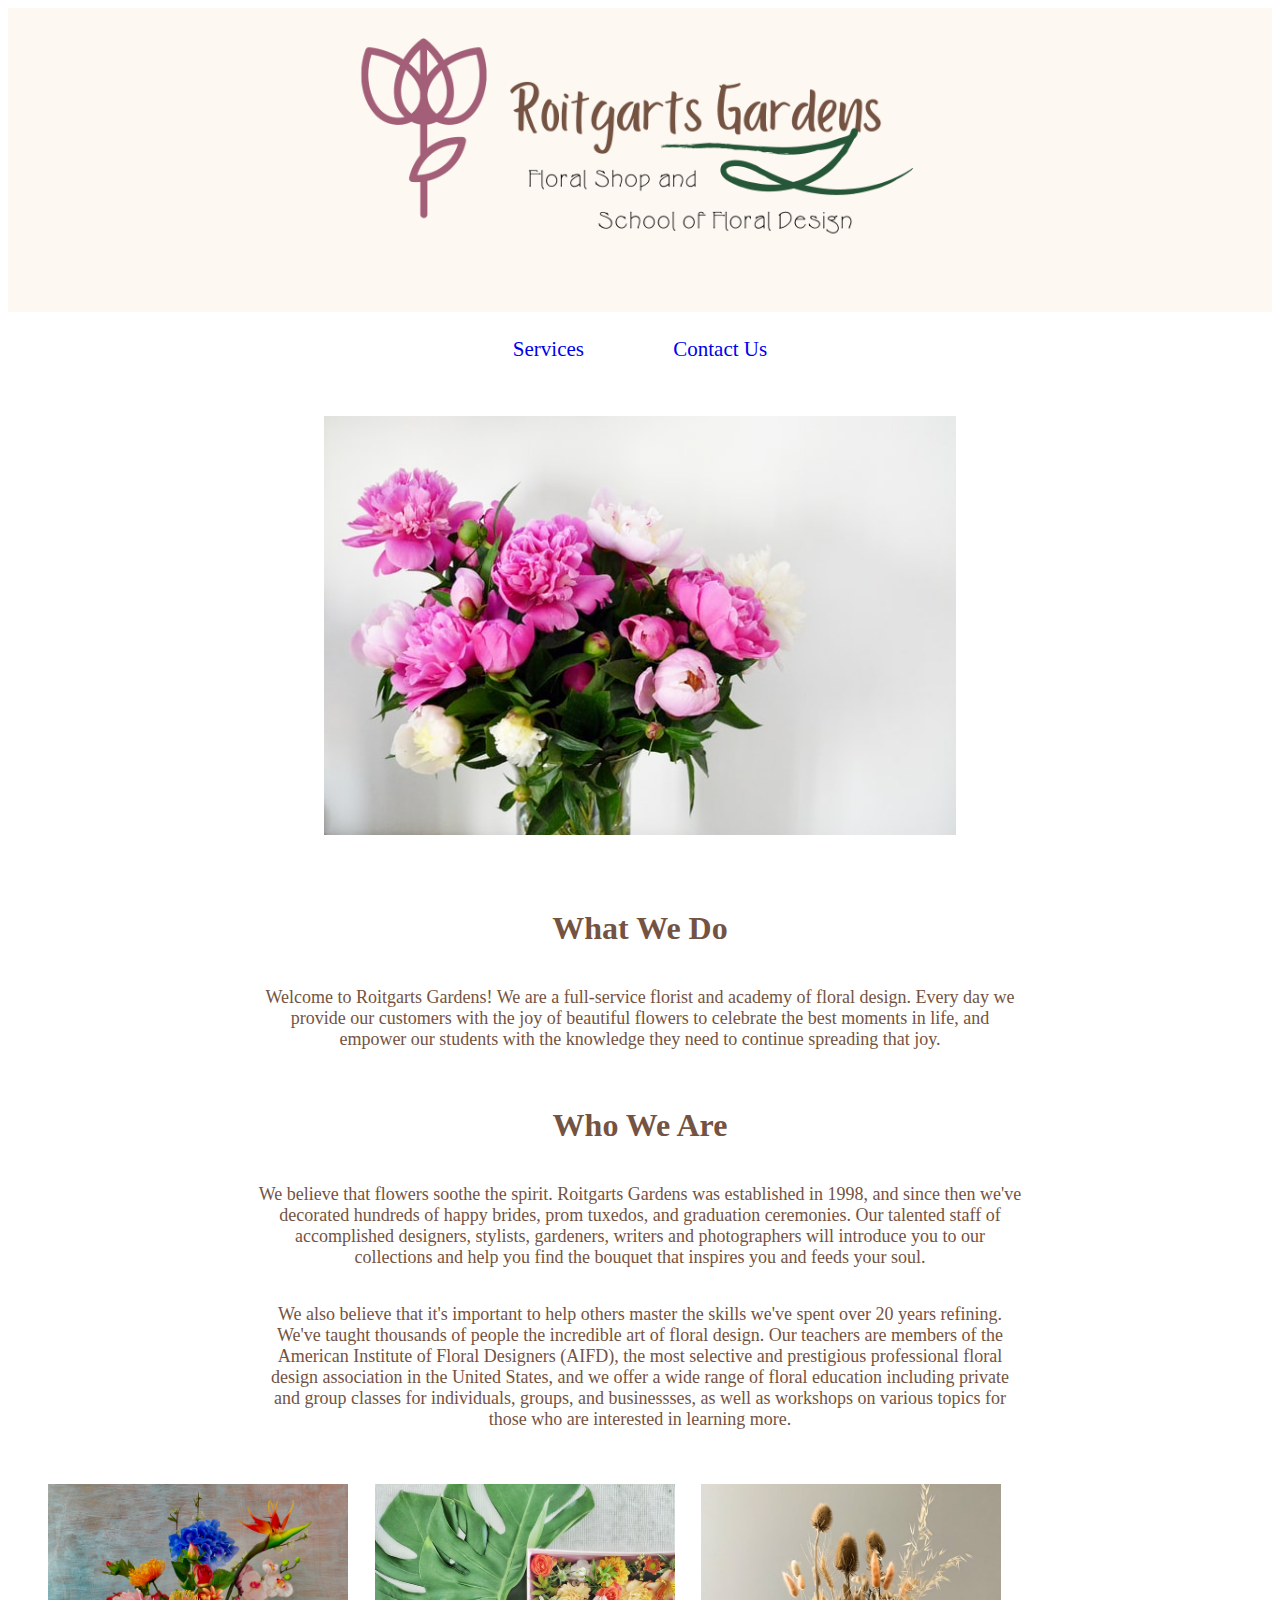
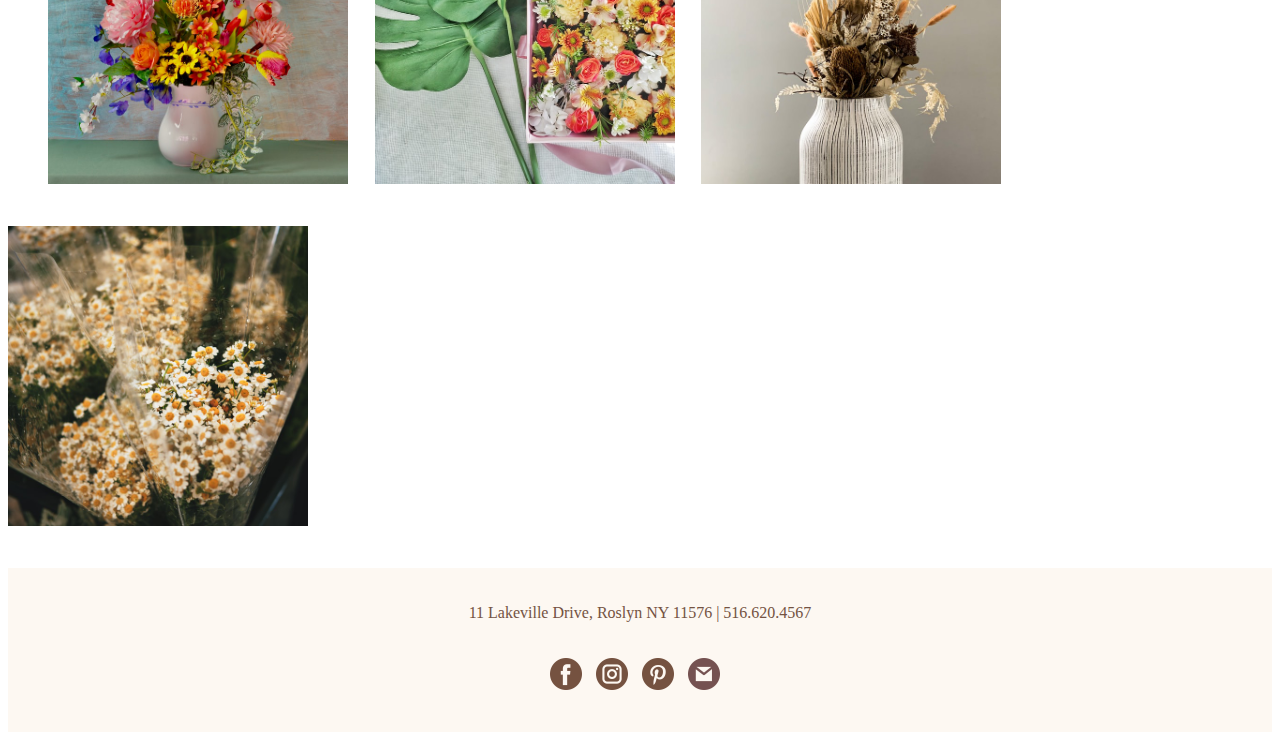
<file: index.html>
<!--Starting with doctype declaration-->
<!DOCTYPE html>
<html>
	<head>
		<!--Page is going to use all chars, punctuation marks, symbols-->
		<meta charset = "utf-8">
		<meta name=‘viewport’ content=“width=device-width, initial-scale=1”>
		<title>Roitgarts Gardens Fine Florals</title>
		<link href="style.css" type="text/css" rel="stylesheet">
		<!--INTERNAL STYLE SHEET-->
		<style type="text/css">
			#main-header	
			{
				text-align:center;
				background-color:#FDF8F2;
				color:#745342;
			}
			.center 
			{
  				display: block;
  				margin-left: auto;
  				margin-right: auto;
  				width: 50%;
			}
		
			p
			{
				text-align:center; 
				font-size: 18px;
				margin-left: 70px;
				margin-right: 70px;
				padding-left: 180px;
				padding-right: 180px;
				display: inline-block;
			}
			#main-footer	
			{
				text-align:center;
				font-size: 16px;
				background-color:#FDF8F2;
				color:#745342;
				font-family:"Optima";
			}
			#footer-image
			{
				margin-left: auto;
    			margin-right: auto;
			}
			.socials
			{
				float: center; 
				height:32px; width: 32px; 
				margin-right: 1%; 
				margin-bottom: 0.5em;
				padding-bottom: 30px;
				padding-right: 10px;
			}
			.gallery
			{
				float: center; 
				height: 300px; width: 300px; 
				margin-right: 1%; 
				margin-bottom: 0.5em;
				padding-bottom: 30px;
				padding-right: 10px;
			}
		</style>
	</head>
	<body>
		<header id = "main-header">
			<a href="index.html"> <img src="logo.png" alt="logo" class = "center"> 
			</a>
		</header>	
		<nav>
			<br>
			<a href="hw3services.html">Services</a>
			&nbsp;
			&nbsp;
			&nbsp;
			&nbsp;
			&nbsp;
			&nbsp;
			&nbsp;
			&nbsp;
			<a href="hw3contactus.html">Contact Us</a>
		</nav>
		<main>
			<br>
			<br>
			<br>
			<img src="martipaan-R3i6533yIJQ-unsplash.jpg" alt="roseshome" class = "center">
			<br>
			<br>
			<br>
			<h1>What We Do</h2>
				<p>Welcome to Roitgarts Gardens! We are a full-service florist and academy of floral design. Every day we provide our customers with the joy of beautiful flowers to celebrate the best moments in life, and empower our students with the knowledge they need to continue spreading that joy.</p>
			<br>
			<br>
			<h1>Who We Are</h2>
				<p>We believe that flowers soothe the spirit. Roitgarts Gardens was established in 1998, and since then we've decorated hundreds of happy brides, prom tuxedos, and graduation ceremonies. Our talented staff of accomplished designers, stylists, gardeners, writers and photographers will introduce you to our collections and help you find the bouquet that inspires you and feeds your soul.</p>
				<p> We also believe that it's important to help others master the skills we've spent over 20 years refining. We've taught thousands of people the incredible art of floral design. Our teachers are members of the American Institute of Floral Designers (AIFD), the most selective and prestigious professional floral design association in the United States, and we offer a wide range of floral education including private and group classes for individuals, groups, and businessses, as well as workshops on various topics for those who are interested in learning more.</p>
			<br>
			<br>
			<br>
			&nbsp;
			&nbsp;
			&nbsp;
			&nbsp;
			&nbsp;
			<img src = "gallery1.jpg" alt = "gallery1" class = "gallery">
			<img src = "gallery2.jpg" alt = "gallery2" class = "gallery">
			<img src = "gallery3.jpg" alt = "gallery3" class = "gallery">
			<img src = "gallery4.jpg" alt = "gallery4" class = "gallery">
		</main>
		<footer id = "main-footer">
			<br>
			<br>
			<div>11 Lakeville Drive, Roslyn NY 11576 | 516.620.4567</div>
			<br>
			<br>
			<!--Social Media/Email Links-->
			<a href="https://www.facebook.com" target="_blank"> <img id = "footer-image" src="facebookLOGO.png" class = "socials">
			
			<a href="https://www.instagram.com" target="_blank"> <img id = "footer-image" src="instagramLOGO.png" class = "socials">
			
			<a href="https://www.pinterest.com" target="_blank"> <img id = "footer-image" src="pinterest.png" class = "socials">
			
			<a href="mailto:michelinka123@gmail.com"> <img id = "footer-image" src="gmail.png" class = "socials">
		</footer>
	</body>
</html>
</file>
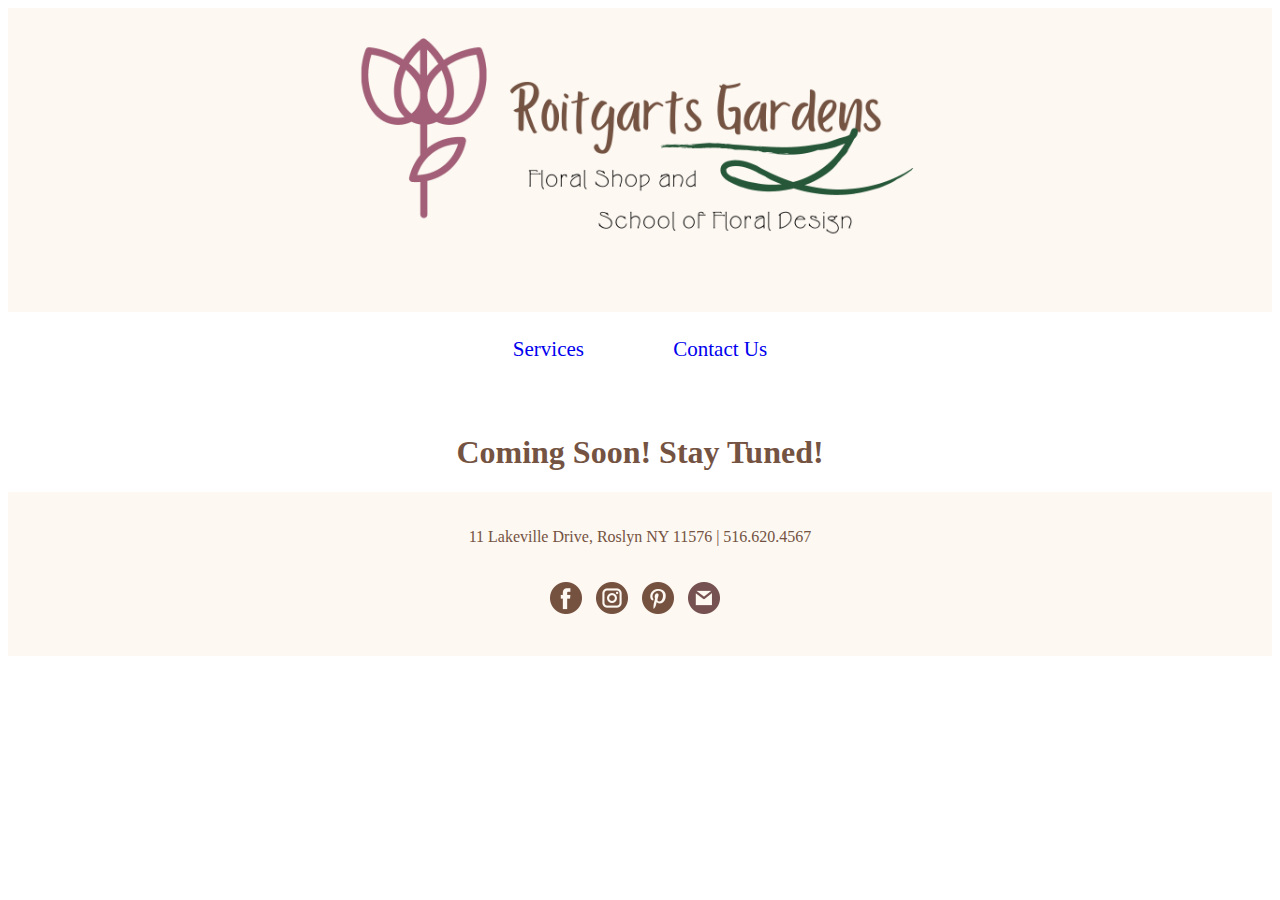
<file: hw3comingsoon.html>
<!--Starting with doctype declaration-->
<!DOCTYPE html>
<html>
	<head>
		<!--Page is going to use all chars, punctuation marks, symbols-->
		<meta charset = "utf-8">
		<meta name=‘viewport’ content=“width=device-width, initial-scale=1”>
		<title>Coming Soon | Roitgarts Gardens Fine Florals</title>
		<link href="style.css" type="text/css" rel="stylesheet">
		<!--INTERNAL STYLE SHEET-->
		<style type="text/css">
			#main-header	
			{
				background-color:#FDF8F2;
			}
			.center 
			{
  				display: block;
  				margin-left: auto;
  				margin-right: auto;
  				width: 50%;
			}
				
			#main-footer	
			{
				text-align:center;
				font-size: 16px;
				background-color:#FDF8F2;
				color:#745342;
				font-family:"Optima";
			}
			#footer-image
			{
				margin-left: auto;
    			margin-right: auto;
			}
			.socials
			{
				float: center; 
				height:32px; width: 32px; 
				margin-right: 1%; 
				margin-bottom: 0.5em;
				padding-bottom: 30px;
				padding-right: 10px;
			}
			h1
			{
				font-size: 32px;
			}
			
		</style>
	</head>
	<body>
		<header id = "main-header">
			<a href="index.html"> <img src="logo.png" alt="logo" class = "center"> 
			</a>
		</header>	
		<nav>
			<br>
			<a href="hw3services.html">Services</a>
			&nbsp;
			&nbsp;
			&nbsp;
			&nbsp;
			&nbsp;
			&nbsp;
			&nbsp;
			&nbsp;
			<a href="hw3contactus.html">Contact Us</a>
			<br>
			<br>
			<br>
		</nav>
	<main>
		<h1>Coming Soon! Stay Tuned!</h1>
		
	</main>
		
		<footer id = "main-footer">
			<br>
			<br>
			<div>11 Lakeville Drive, Roslyn NY 11576 | 516.620.4567</div>
			<br>
			<br>
			<!--Social Media/Email Links-->
			<a href="https://www.facebook.com" target="_blank"> <img id = "footer-image" src="facebookLOGO.png" class = "socials">
			
			<a href="https://www.instagram.com" target="_blank"> <img id = "footer-image" src="instagramLOGO.png" class = "socials">
			
			<a href="https://www.pinterest.com" target="_blank"> <img id = "footer-image" src="pinterest.png" class = "socials">
			
			<a href="mailto:michelinka123@gmail.com"> <img id = "footer-image" src="gmail.png" class = "socials">
		</footer>
	</body>
</html>
</file>
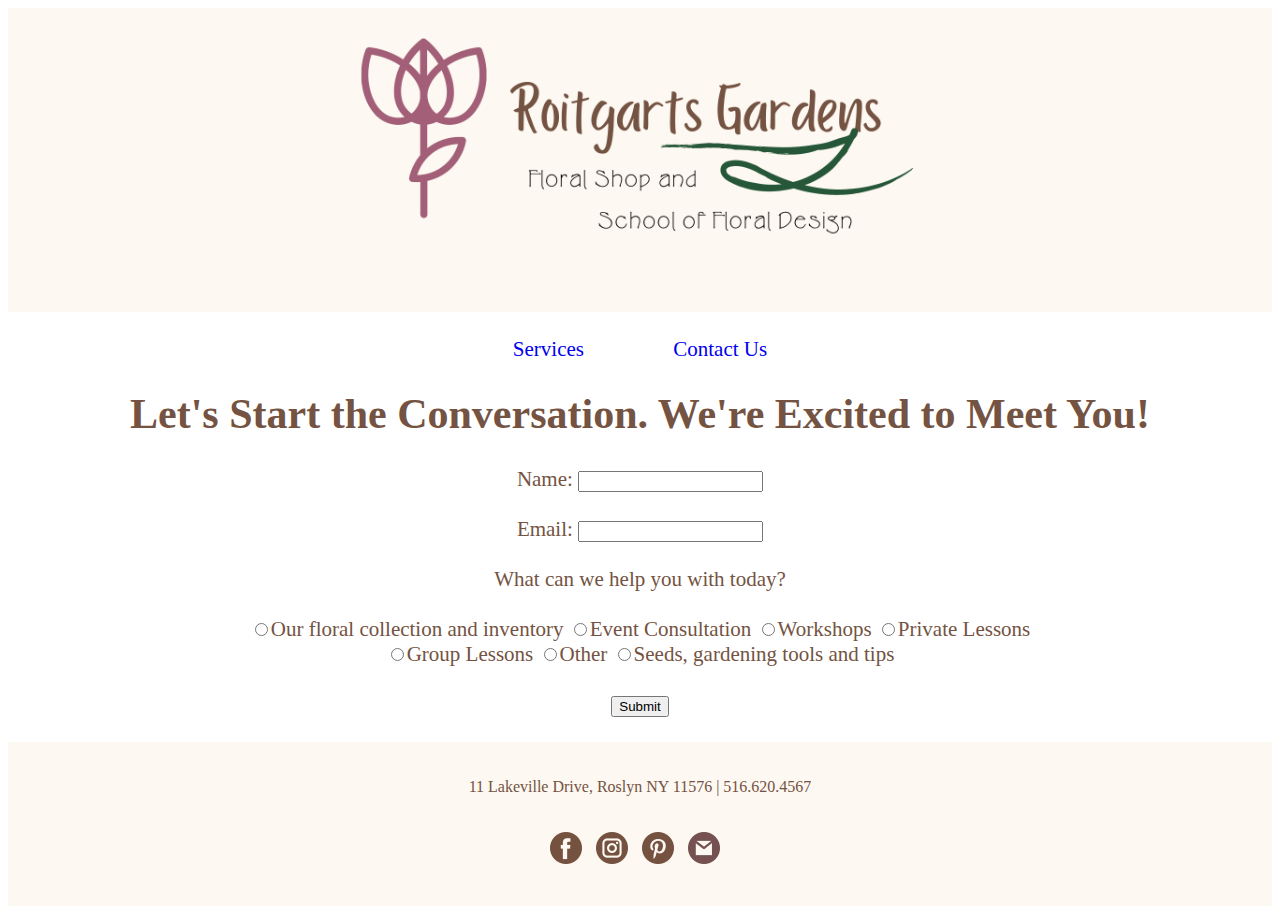
<file: hw3contactus.html>
<!--Starting with doctype declaration-->
<!DOCTYPE html>
<html>
	<head>
		<!--Page is going to use all chars, punctuation marks, symbols-->
		<meta charset = "utf-8">
		<meta name=‘viewport’ content=“width=device-width, initial-scale=1”>
		<title>Contact | Roitgarts Gardens Fine Florals</title>
		<link href="style.css" type="text/css" rel="stylesheet">
		<!--INTERNAL STYLE SHEET-->
		<style type="text/css">

			#main-header	
			{
				background-color:#FDF8F2;
			}
			.center 
			{
  				display: block;
  				margin-left: auto;
  				margin-right: auto;
  				width: 50%;
			}
			#main-footer	
			{
				text-align:center;
				font-size: 16px;
				background-color:#FDF8F2;
				color:#745342;
				font-family:"Optima";
			}
			#footer-image
			{
				margin-left: auto;
    			margin-right: auto;
			}
			.socials
			{
				float: center; 
				height:32px; width: 32px; 
				margin-right: 1%; 
				margin-bottom: 0.5em;
				padding-bottom: 30px;
				padding-right: 10px;
			}
			.gallery
			{
				float: center; 
				height: 300px; width: 300px; 
				margin-right: 1%; 
				margin-bottom: 0.5em;
				padding-bottom: 30px;
				padding-right: 10px;
			}
			form
			{
				display: inline-block;	
				margin-left: 80px;
				margin-right: 80px;
				padding-left: 150px;
				padding-right: 150px;
			}
		</style>
	</head>
	<body>
		<header id = "main-header">
			<a href="index.html"> <img src="logo.png" alt="logo" class = "center"> 
			</a>
		</header>	
		<nav>
			<br>
			<a href="hw3services.html">Services</a>
			&nbsp;
			&nbsp;
			&nbsp;
			&nbsp;
			&nbsp;
			&nbsp;
			&nbsp;
			&nbsp;
			<a href="hw3contactus.html">Contact Us</a>
		<main>
			<h1>Let's Start the Conversation. We're Excited to Meet You!</h1>
			<form action='#' method='post'>
				<label>Name:</label> 
				<input type="text" name='name' id='the_name' required='1'>
				<br>
				<br>
				<label>Email:</label> 
				<input type="email" name='email' id='the_email' required='1'>
				<br>
				<br>
				<label>What can we help you with today?</label> 
		<br>
		<br>
		<input type="radio" name="service" value="collection">Our floral collection and inventory
		<input type="radio" name="service" value="event">Event Consultation
		<input type="radio" name="service" value="workshop">Workshops
		<input type="radio" name="service" value="privatelessons">Private Lessons
		<br>
		<input type="radio" name="service" value="grouplessons">Group Lessons
		<input type="radio" name="service" value="other">Other
		<input type="radio" name="service" value="gardening">Seeds, gardening tools and tips
		<br>
		<br>
		<input type = "submit" value = "Submit">
		</form>
		<br>
		<br>
	
	</main>
		
		<footer id = "main-footer">
			<br>
			<br>
			<div>11 Lakeville Drive, Roslyn NY 11576 | 516.620.4567</div>
			<br>
			<br>
			<!--Social Media/Email Links-->
			<a href="https://www.facebook.com" target="_blank"> <img id = "footer-image" src="facebookLOGO.png" class = "socials">
			
			<a href="https://www.instagram.com" target="_blank"> <img id = "footer-image" src="instagramLOGO.png" class = "socials">
			
			<a href="https://www.pinterest.com" target="_blank"> <img id = "footer-image" src="pinterest.png" class = "socials">
			
			<a href="mailto:michelinka123@gmail.com"> <img id = "footer-image" src="gmail.png" class = "socials">
		</footer>
	</body>
</html>
</file>
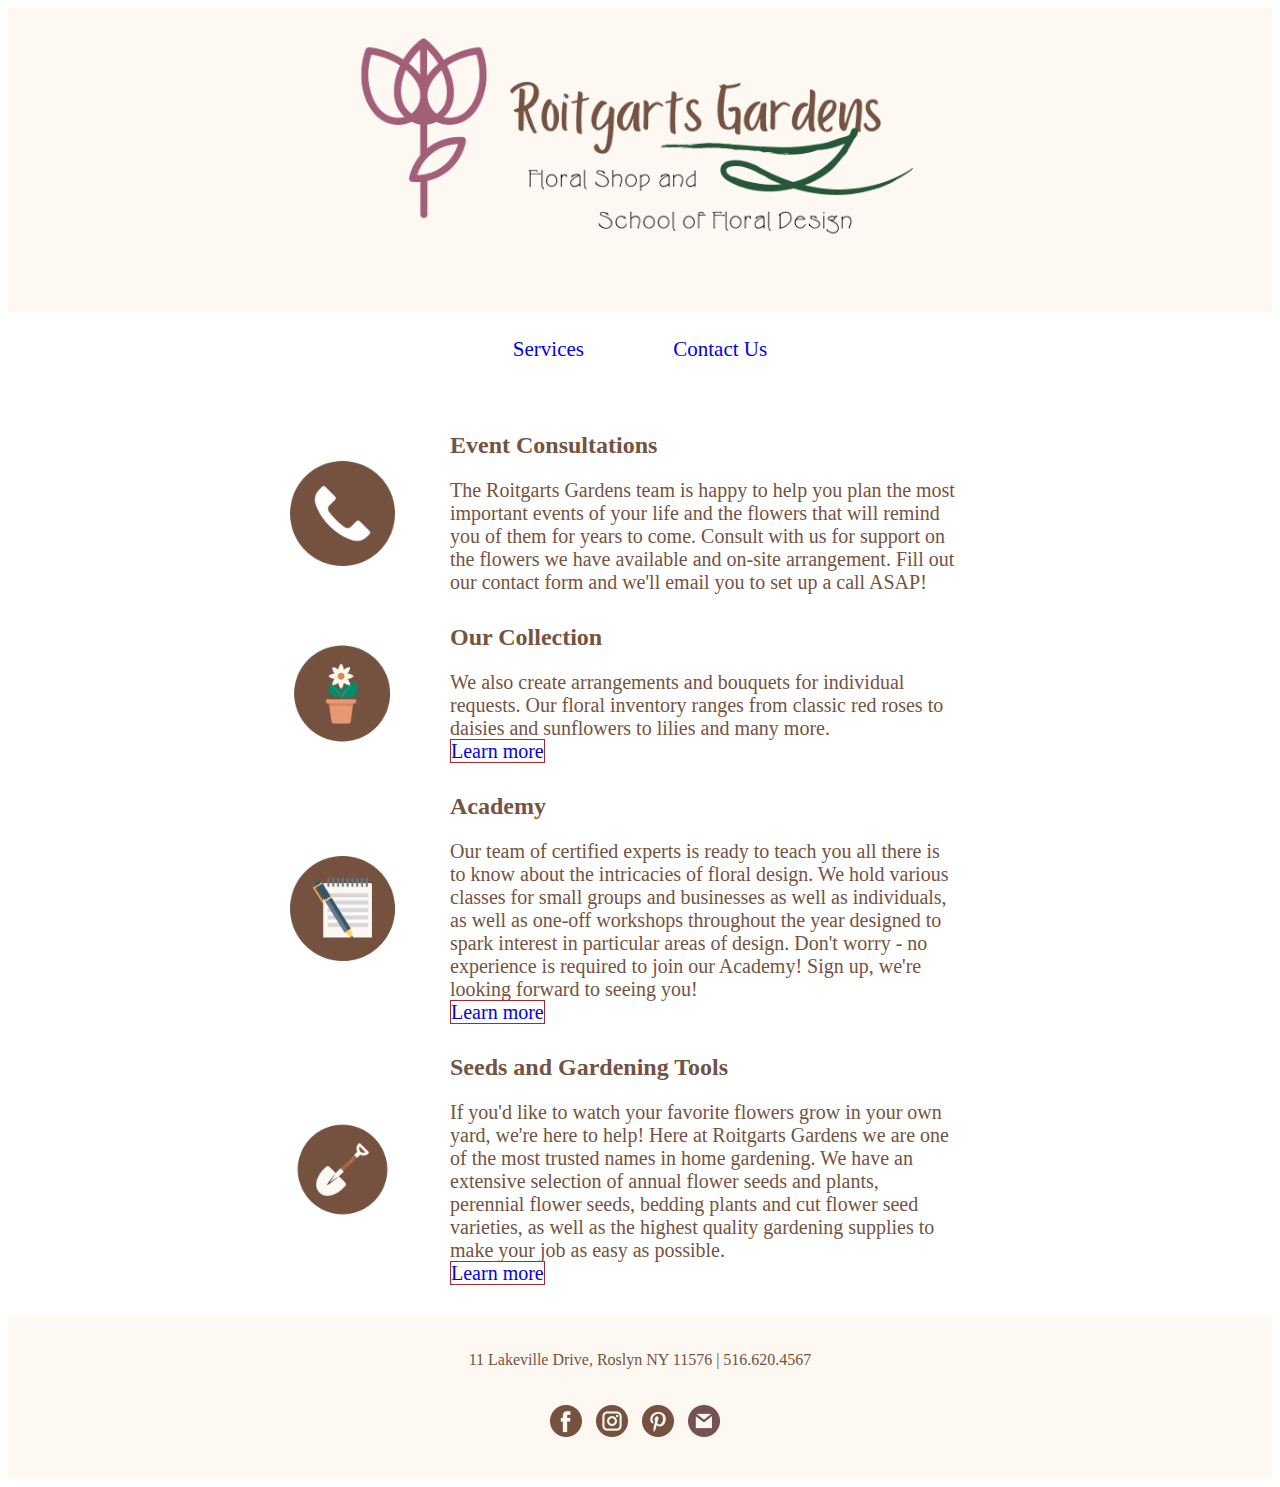
<file: hw3services.html>
<!--Starting with doctype declaration-->
<!DOCTYPE html>
<html>
	<head>
		<!--Page is going to use all chars, punctuation marks, symbols-->
		<meta charset = "utf-8">
		<meta name=‘viewport’ content=“width=device-width, initial-scale=1”>
		<title>Services | Roitgarts Gardens Fine Florals</title>
		<link href="style.css" type="text/css" rel="stylesheet">
		<!--INTERNAL STYLE SHEET-->
		<style type="text/css">
			#main-header	
			{
				background-color:#FDF8F2;
			}
			.center 
			{
  				display: block;
  				margin-left: auto;
  				margin-right: auto;
  				width: 50%;
			}
			p 
			{ 
				font-size: 20px;
			}
				
			#main-footer	
			{
				text-align:center;
				font-size: 16px;
				background-color:#FDF8F2;
				color:#745342;
				font-family:"Optima";
			}
			#footer-image
			{
				margin-left: auto;
    			margin-right: auto;
			}
			.socials
			{
				float: center; 
				height:32px; width: 32px; 
				margin-right: 1%; 
				margin-bottom: 0.5em;
				padding-bottom: 30px;
				padding-right: 10px;
			}
		
			.services
			{
				float: center; 
				height:105px; width:105px; 
				margin-left: auto;
    			margin-right: auto;
				padding-bottom: 30px;
				padding-right: 180px;
			}
			
			.service-boxes
			{
				width: 100%;
				max-width: 700px;
				padding: 0 35px 0 160px;
				box-sizing: border-box;
				margin: 0 auto;
				background-repeat: no-repeat;
				background-size: 105px;
				background-position: 0 50%;
				min-height: 110px;
				margin-bottom: 30px;
			}
			.service-boxes.event-consult
			{
				background-image: url(phone-call.png);
			}
			.service-boxes.collections
			{
				background-image: url(flower.png);
			}
			.service-boxes.academy
			{
				background-image: url(notepad.png);
			}
			.service-boxes.tools
			{
				background-image: url(shovel.png);
			}
			.buttons
			{
				text-decoration: none;
				box-sizing: border-box;
				border:1px solid brown;
			}
			.buttons:hover
			{
				color:black;
				background-color: #FDF8F2;
			}

		</style>
	</head>
	<body>
		<header id = "main-header">
			<a href="index.html"> <img src="logo.png" alt="logo" class = "center"> 
			</a>
		</header>	
		<nav>
			<br>
			<a href="hw3services.html">Services</a>
			&nbsp;
			&nbsp;
			&nbsp;
			&nbsp;
			&nbsp;
			&nbsp;
			&nbsp;
			&nbsp;
			<a href="hw3contactus.html">Contact Us</a>
			<br>
			<br>
			<br>
		</nav>
	<main>

		<div class = "service-boxes event-consult">


		<h2>Event Consultations</h2>
		<p>The Roitgarts Gardens team is happy to help you plan the most important events of your life and the flowers that will remind you of them for years to come. Consult with us for support on the flowers we have available and on-site arrangement. Fill out our contact form and we'll email you to set up a call ASAP!</p>
		</div>


		<div class = "service-boxes collections">
		<h2>Our Collection</h2>
		<p>We also create arrangements and bouquets for individual requests. Our floral inventory ranges from classic red roses to daisies and sunflowers to lilies and many more. <br> <a class = "buttons" href="hw3comingsoon.html">Learn more</a></p>
		</div>

		<div class = "service-boxes academy">
		<h2>Academy</h2>
		<p>Our team of certified experts is ready to teach you all there is to know about the intricacies of floral design. We hold various classes for small groups and businesses as well as individuals, as well as one-off workshops throughout the year designed to spark interest in particular areas of design. Don't worry - no experience is required to join our Academy! Sign up, we're looking forward to seeing you! <br> <a class = "buttons" href="hw3comingsoon.html">Learn more</a> </p>
		</div> 

		<div class = "service-boxes tools">
		<h2>Seeds and Gardening Tools</h2>
		<p>If you'd like to watch your favorite flowers grow in your own yard, we're here to help! Here at Roitgarts Gardens we are one of the most trusted names in home gardening. We have an extensive selection of annual flower seeds and plants, perennial flower seeds, bedding plants and cut flower seed varieties, as well as the highest quality gardening supplies to make your job as easy as possible.<br> <a class = "buttons" href="hw3comingsoon.html">Learn more</a></p>
		
		</div>
	
	</main>
		
		<footer id = "main-footer">
			<br>
			<br>
			<div>11 Lakeville Drive, Roslyn NY 11576 | 516.620.4567</div>
			<br>
			<br>
			<!--Social Media/Email Links-->
			<a href="https://www.facebook.com" target="_blank"> <img id = "footer-image" src="facebookLOGO.png" class = "socials">
			
			<a href="https://www.instagram.com" target="_blank"> <img id = "footer-image" src="instagramLOGO.png" class = "socials">
			
			<a href="https://www.pinterest.com" target="_blank"> <img id = "footer-image" src="pinterest.png" class = "socials">
			
			<a href="mailto:michelinka123@gmail.com"> <img id = "footer-image" src="gmail.png" class = "socials">
		</footer>
	</body>
</html>
</file>
<file: style.css>
h1 
{ 
	font-family:"Optima", cursive; 			
	color:#745342;
	text-align: center;
}
h2 
{ 
	font-family:"Optima", cursive; 
	color:#745342;
}  
nav
{
	text-align:center; 
	font-size: 21px;
	font-family:"Optima", cursive; 
	color: #745342;
} 
nav a
{
	text-decoration: none;
}
p
{
	font-family:"Optima", cursive; 
	color:#745342;
}
footer a 
{
	text-decoration: none;
}
</file>
